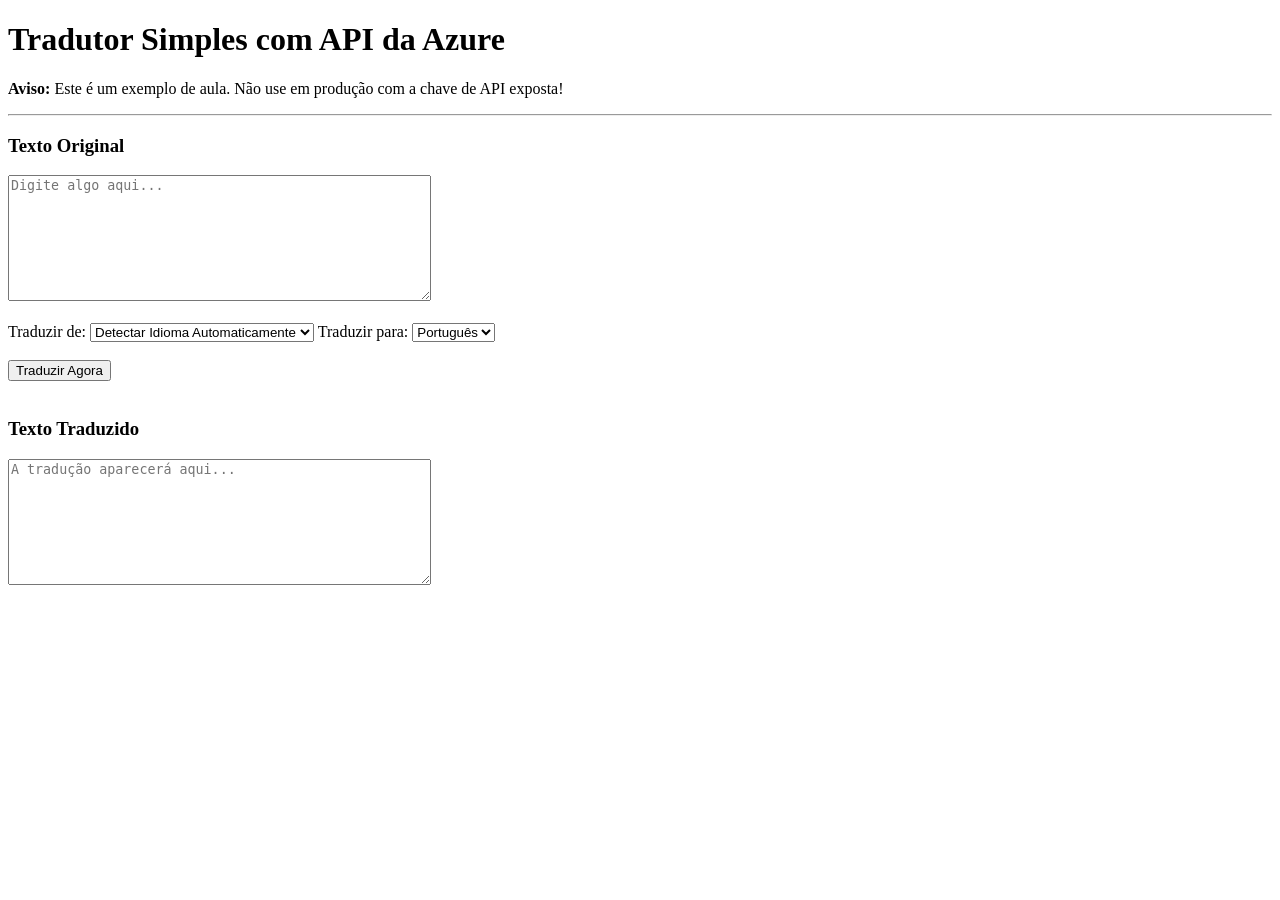
<file: Simples - Integrado/index.html>
<!DOCTYPE html>
<html lang="pt-BR">
<head>
    <meta charset="UTF-8">
    <title>Tradutor Simples (Aula)</title>
</head>
<body>

    <h1>Tradutor Simples com API da Azure</h1>

    <p><b>Aviso:</b> Este é um exemplo de aula. Não use em produção com a chave de API exposta!</p>
    <hr>

    <h3>Texto Original</h3>
    <textarea id="text-to-translate" cols="50" rows="8" placeholder="Digite algo aqui..."></textarea>
    <br><br>

    <label for="from-language">Traduzir de:</label>
    <select id="from-language">
        <option value="">Detectar Idioma Automaticamente</option>
        <option value="en">Inglês</option>
        <option value="pt">Português</option>
        <option value="es">Espanhol</option>
    </select>

    <label for="to-language">Traduzir para:</label>
    <select id="to-language">
        <option value="pt">Português</option>
        <option value="en">Inglês</option>
        <option value="es">Espanhol</option>
        <option value="fr">Francês</option>
    </select>
    <br><br>

    <button id="translate-btn">Traduzir Agora</button>
    <br><br>

    <h3>Texto Traduzido</h3>
    <textarea id="translated-text" cols="50" rows="8" readonly placeholder="A tradução aparecerá aqui..."></textarea>

    <p id="status-message"></p>

    <script src="script.js"></script>

</body>
</html>
</file>
